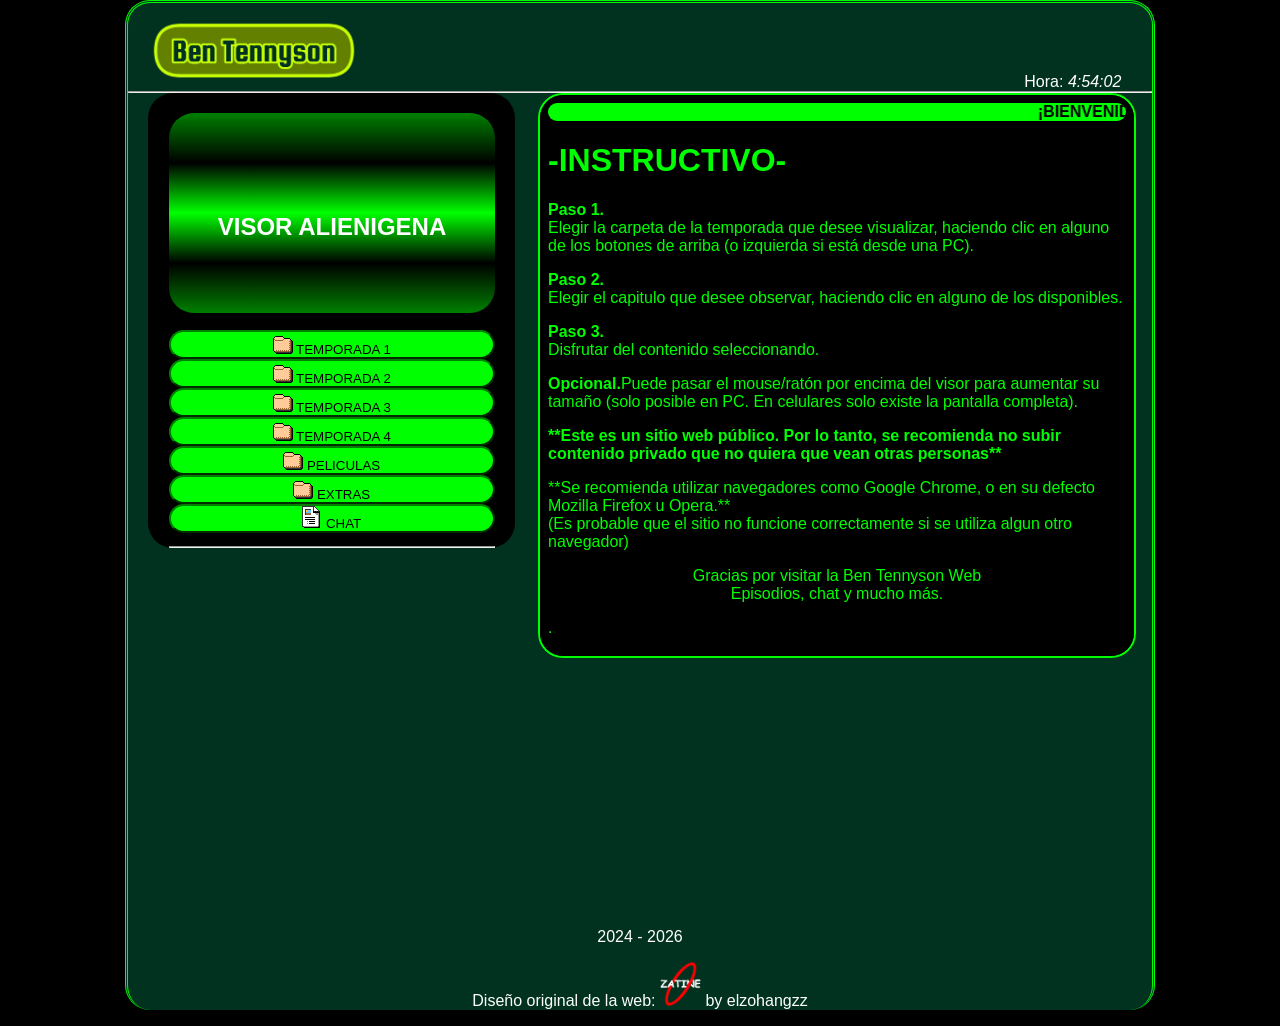
<file: index.html>
<!DOCTYPE html>
<html>
<head>
<meta charset="UTF-8">
<title>Ben Tennyson - Episodios de la Ben 10 - Ben Tennyson web</title>
<link rel="shortcut icon" href="titulazo.png">
<link rel="stylesheet" type="text/css" href="style.css">

<meta name="author" content="Johan Gzz">
<meta name="description" content="Capitulos, episodios, videos, y más contenido de Ben 10 (original) para ti.">
<meta name="viewport" content="width=device-width, initial-scale=1.0, maximum-scale=1.0, user-scalable=no">


</head>
<body class="cuerpo">
<div align="left" style="padding-left:3%;"><h1><img class="tituloprincipalh1" src="titulazo.png" title="Ben 10" alt="Ben Tennyson"></h1></div>
<div align="right" style="padding-right:3%; margin-top:-3.1%;">Hora: <i id="reloj"></i></div>

<script type="text/javascript">
function startTime(){
today=new Date();
h=today.getHours();
m=today.getMinutes();
s=today.getSeconds();
m=checkTime(m);
s=checkTime(s);
document.getElementById('reloj').innerHTML=h+":"+m+":"+s;
t=setTimeout('startTime()',500);}
function checkTime(i)
{if (i<10) {i="0" + i;}return i;}
window.onload=function(){startTime();}
</script>

<hr/>


<div class="izquierdita">
<iframe id="miIframe" src="visor_texto.html" name="visor" class="visorazo" allowfullscreen>Tu navegador no soporta este contenido</iframe>
<nav>
<a class="botonesparaelegirelcontenidoaver" href="temps/temporada1.html" target="iframelista"><button style="margin-top:13px;" class="estilodelosbotonesparaelegirelcontenidoaver"><img src="fld.gif"> TEMPORADA 1</button></a>
<a class="botonesparaelegirelcontenidoaver" href="temps/temporada2.html" target="iframelista"><button class="estilodelosbotonesparaelegirelcontenidoaver"><img src="fld.gif"> TEMPORADA 2</button></a>
<a class="botonesparaelegirelcontenidoaver" href="temps/temporada3.html" target="iframelista"><button class="estilodelosbotonesparaelegirelcontenidoaver"><img src="fld.gif"> TEMPORADA 3</button></a>
<a class="botonesparaelegirelcontenidoaver" href="temps/temporada4.html" target="iframelista"><button class="estilodelosbotonesparaelegirelcontenidoaver"><img src="fld.gif"> TEMPORADA 4</button></a>
<a class="botonesparaelegirelcontenidoaver" href="temps/pelis.html" target="iframelista"><button class="estilodelosbotonesparaelegirelcontenidoaver"><img src="fld.gif"> PELICULAS</button></a>
<a class="botonesparaelegirelcontenidoaver" href="temps/musifondo.html" target="iframelista"><button class="estilodelosbotonesparaelegirelcontenidoaver"><img src="fld.gif"> EXTRAS</button></a>
<a class="botonesparaelegirelcontenidoaver" href="https://panterachat.chatango.com" target="iframelista"><button style="margin-bottom:13px;" class="estilodelosbotonesparaelegirelcontenidoaver"><img src="txt.gif"> CHAT</button></a>
</nav>
<hr>
</div>


<script>
        // Función para obtener parámetros de la URL
        function getParameterByName(name, url = window.location.href) {
            name = name.replace(/[\[\]]/g, '\\$&');
            let regex = new RegExp('[?&]' + name + '(=([^&#]*)|&|#|$)');
            let results = regex.exec(url);
            if (!results) return null;
            if (!results[2]) return '';
            return decodeURIComponent(results[2].replace(/\+/g, ' '));
        }

        // Obtener el parámetro "iframeUrl" de la URL
        let iframeUrl = getParameterByName('iframeUrl');

        // Si el parámetro existe, cambiar la URL del iframe
        if (iframeUrl) {
            document.getElementById('miIframe').src = iframeUrl;
        }
    </script>



<div class="derechita">
<iframe name="iframelista" class="iframequemuestralalista" src="instructivo.html"></iframe>
</div>

<p class="parrafoparaqueseacomodeelborde">2024 - <script>document.write(new Date().getFullYear())</script></p>
<p>Diseño original de la web: <img src="ovalozatine.png" width="4%"> by elzohangzz</p>
<script id="cid0020000371534469473" data-cfasync="false" async src="//st.chatango.com/js/gz/emb.js" style="width: 300px;height: 400px;">{"handle":"zatineorg","arch":"js","styles":{"a":"ff0000","b":100,"c":"ffffff","d":"ffffff","g":"0000ff","k":"ff0000","l":"ff0000","m":"ff0000","p":"10","q":"ff0000","r":100,"pos":"br","cv":1,"cvbg":"ff0000","cvw":300,"cvh":30,"sbc":"ff0000","surl":0,"ticker":1,"fwtickm":1}}</script>
</body>
</html>
</file>
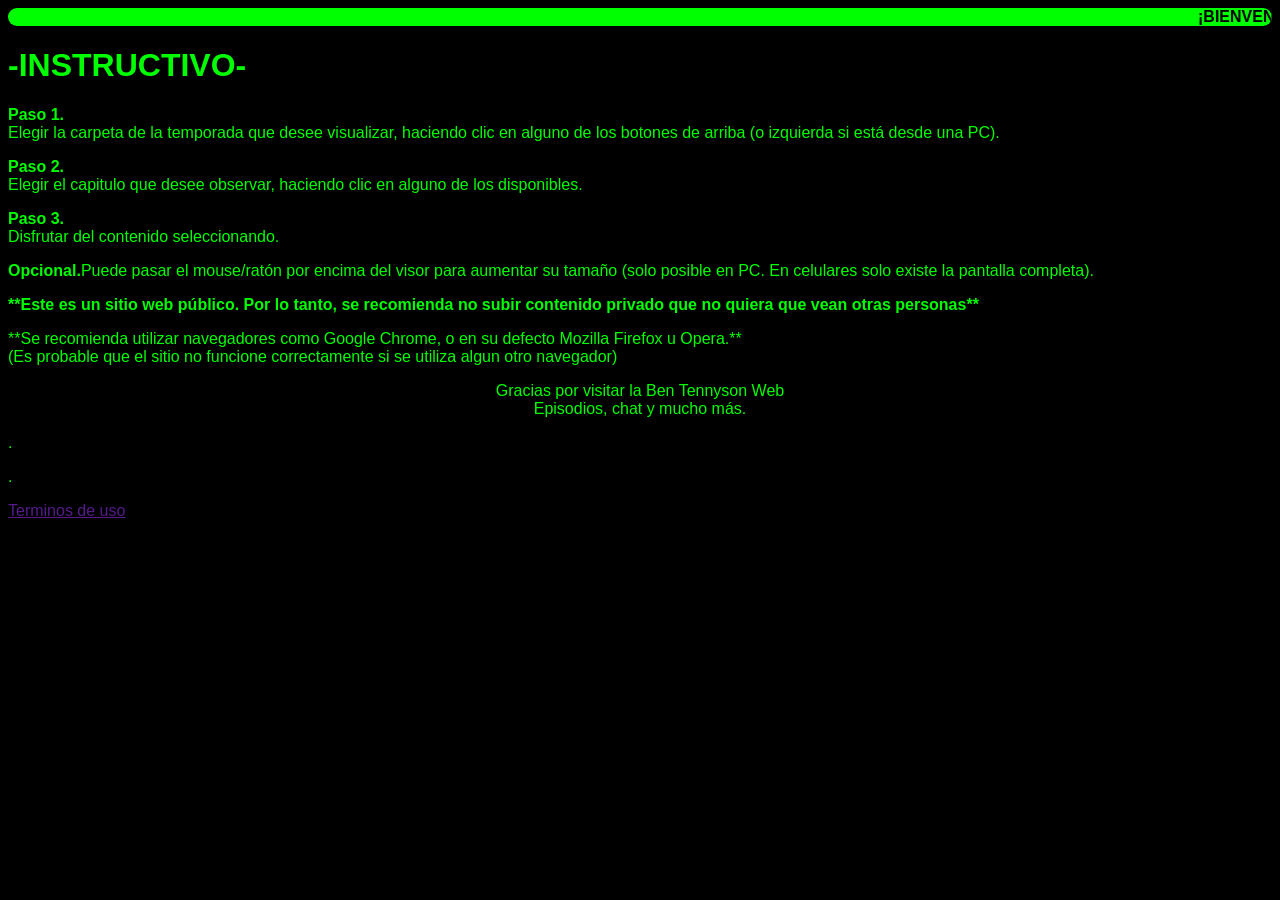
<file: instructivo.html>
<html>
<head>
</head>
<body style="background-color:black; font-family:arial; color:lime;">
<marquee bgcolor="lime" style="color:black; border-radius:25px;"><b>¡BIENVENIDO A LA WEB DE LA SERIE BEN 10!</b></marquee>
<h1>-INSTRUCTIVO-</h1>


<p><b>Paso 1.</b><br>Elegir la carpeta de la temporada que desee visualizar, haciendo clic en alguno de los botones de arriba (o izquierda si está desde una PC).</p>
<p><b>Paso 2.</b><br>Elegir el capitulo que desee observar, haciendo clic en alguno de los disponibles.</p>
<p><b>Paso 3.</b><br>Disfrutar del contenido seleccionando.</p>
<p><b>Opcional.</b>Puede pasar el mouse/ratón por encima del visor para aumentar su tamaño (solo posible en PC. En celulares solo existe la pantalla completa).</p>

<p><b>**Este es un sitio web público. Por lo tanto, se recomienda no subir contenido privado que no quiera que vean otras personas**</b></p>
<p>**Se recomienda utilizar navegadores como Google Chrome, o en su defecto Mozilla Firefox u Opera.**<br>(Es probable que el sitio no funcione correctamente si se utiliza algun otro navegador)</p>
<center>
<p>Gracias por visitar la Ben Tennyson Web<br>Episodios, chat y mucho más.</p>
</center>
<p>.</p>
<p>.</p>
<p><a href="">Terminos de uso</a></p>
</body>
</html>
</file>
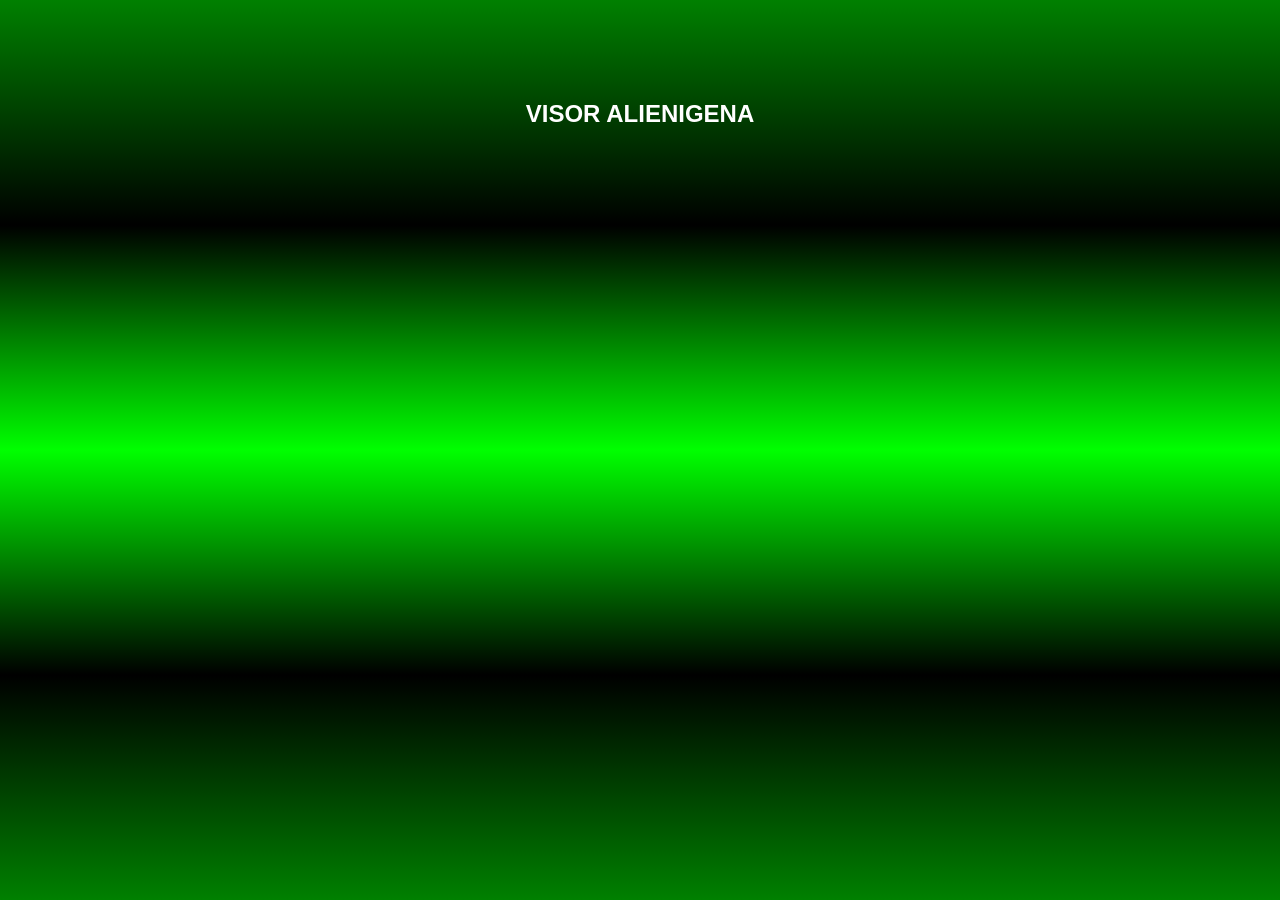
<file: visor_texto.html>
<html>
<head>
<style>
.divultimo + div{
visibility:hidden;
}

body{
background-image: linear-gradient(to bottom, green, black, lime, black, green);

}
</style>
</head>
<body style="color:white; font-family:arial; background-color:black;">
<center>
<br>
<br>
<br>
<br>
<h2>VISOR ALIENIGENA</h2>
</center>

<!-- div paraquitar la publici de 00 -->
<div class="divultimo"></div>
</body>
</html>
</file>
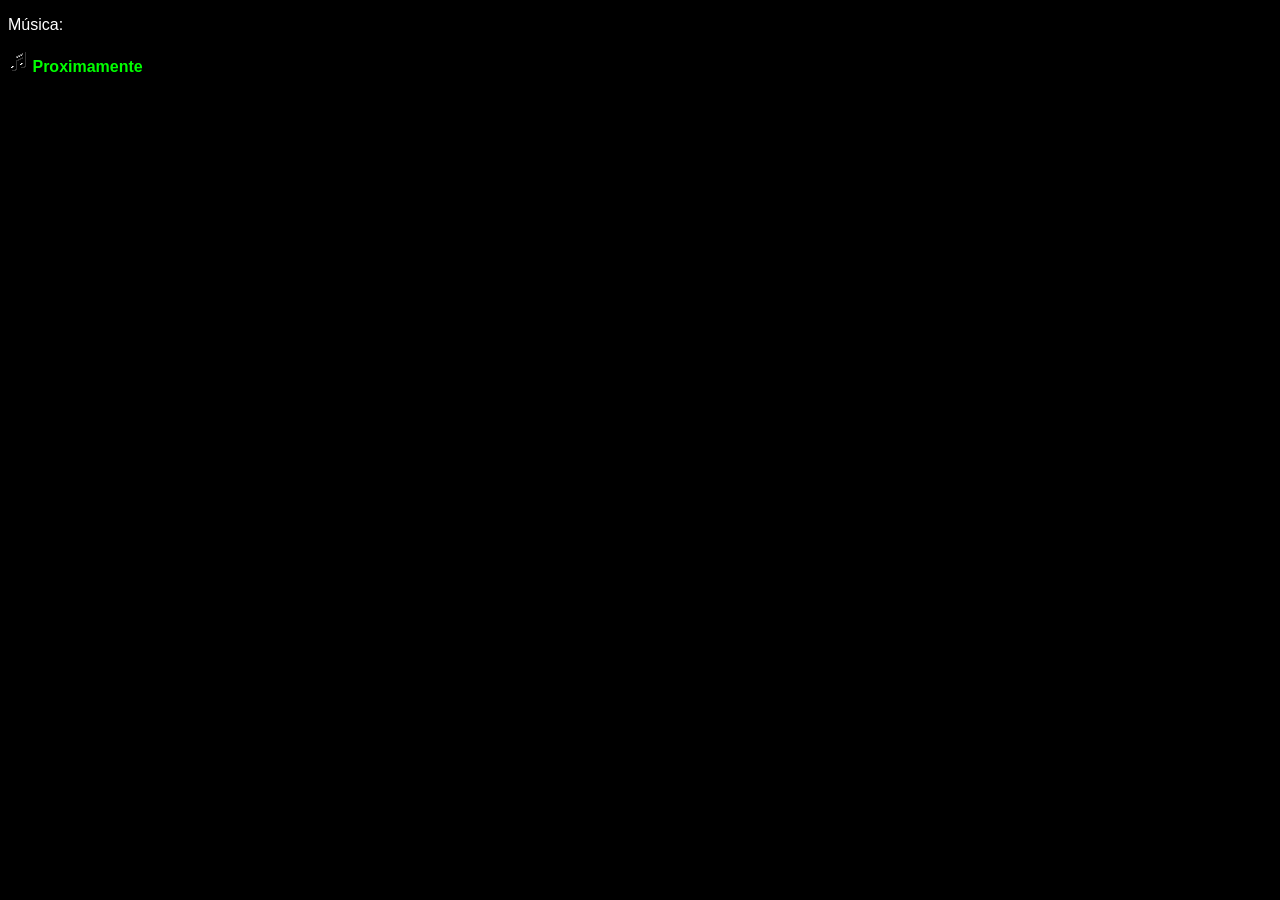
<file: temps/musifondo.html>
<!DOCTYPE html>
<html>
<head>
<meta charset="UTF-8">
<title>musifondo</title>
<link rel="shortcut icon" href="">
<link rel="stylesheet" type="text/css" href="../stylelista.css">

<meta name="robots" content="noindex">
<meta name="author" content="Johan Daniel González Fuentes">
<meta name="description" content="Contenedor de videos al por mayor">
<meta name="viewport" content="width=device-width, initial-scale=1.0, maximum-scale=1.0, user-scalable=no">

<style>

</style>

</head>
<body>
<audio autoplay src="../omnitrix.mp3"></audio>

<p>Música:</p>
<p><img src="../aud.gif"> <a class="linksdelaslistas" href="" target="visor">Proximamente</a></p>




<!-- div paraquitar la publici de 00 -->
<div class="divultimo"></div>
</body>
</html>
</file>
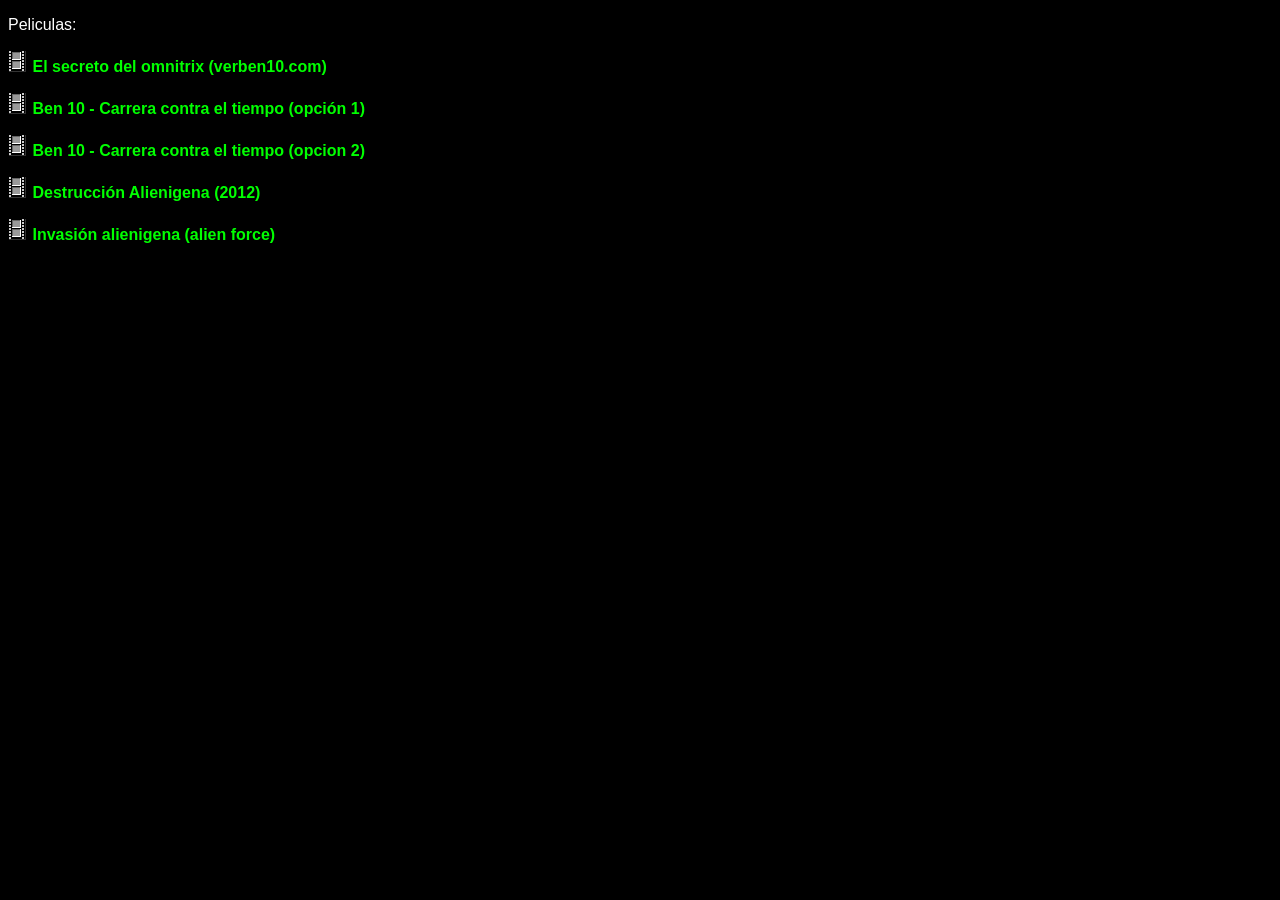
<file: temps/pelis.html>
<!DOCTYPE html>
<html>
<head>
<meta charset="UTF-8">
<title>temporada</title>
<link rel="shortcut icon" href="">
<link rel="stylesheet" type="text/css" href="../stylelista.css">

<meta name="robots" content="noindex">
<meta name="author" content="Johan Gzz">
<meta name="description" content="Contenedor de videos al por mayor">
<meta name="viewport" content="width=device-width, initial-scale=1.0, maximum-scale=1.0, user-scalable=no">

<style>

</style>

</head>
<body>
<audio autoplay src="../omnitrix.mp3"></audio>

<p>Peliculas:</p>
<p><img src="vid.gif"> <a class="linksdelaslistas" href="https://archive.org/download/elviajeamichoacan/bentenmovi.mp4" target="visor">El secreto del omnitrix (verben10.com)</a></p>
<p><img src="vid.gif"> <a class="linksdelaslistas" href="https://fileb.in/zatine_carreracontra-LSm8.mp4" target="visor">Ben 10 - Carrera contra el tiempo (opción 1)</a></p>
<p><img src="vid.gif"> <a class="linksdelaslistas" href="https://archive.org/download/dscf4017/zatine_carreracontra.mp4" target="visor">Ben 10 - Carrera contra el tiempo (opcion 2)</a></p>
<p><img src="vid.gif"> <a class="linksdelaslistas" href="https://fileb.in/destruccionalienigena-pfyw.mp4" target="visor">Destrucción Alienigena (2012)</a></p>
<p><img src="vid.gif"> <a class="linksdelaslistas" href="https://pomf2.lain.la/f/znxq86zw.mp4" target="visor">Invasión alienigena (alien force)</a></p>

<!-- div paraquitar la publici de 00 -->
<div class="divultimo"></div>
</body>
</html>
</file>
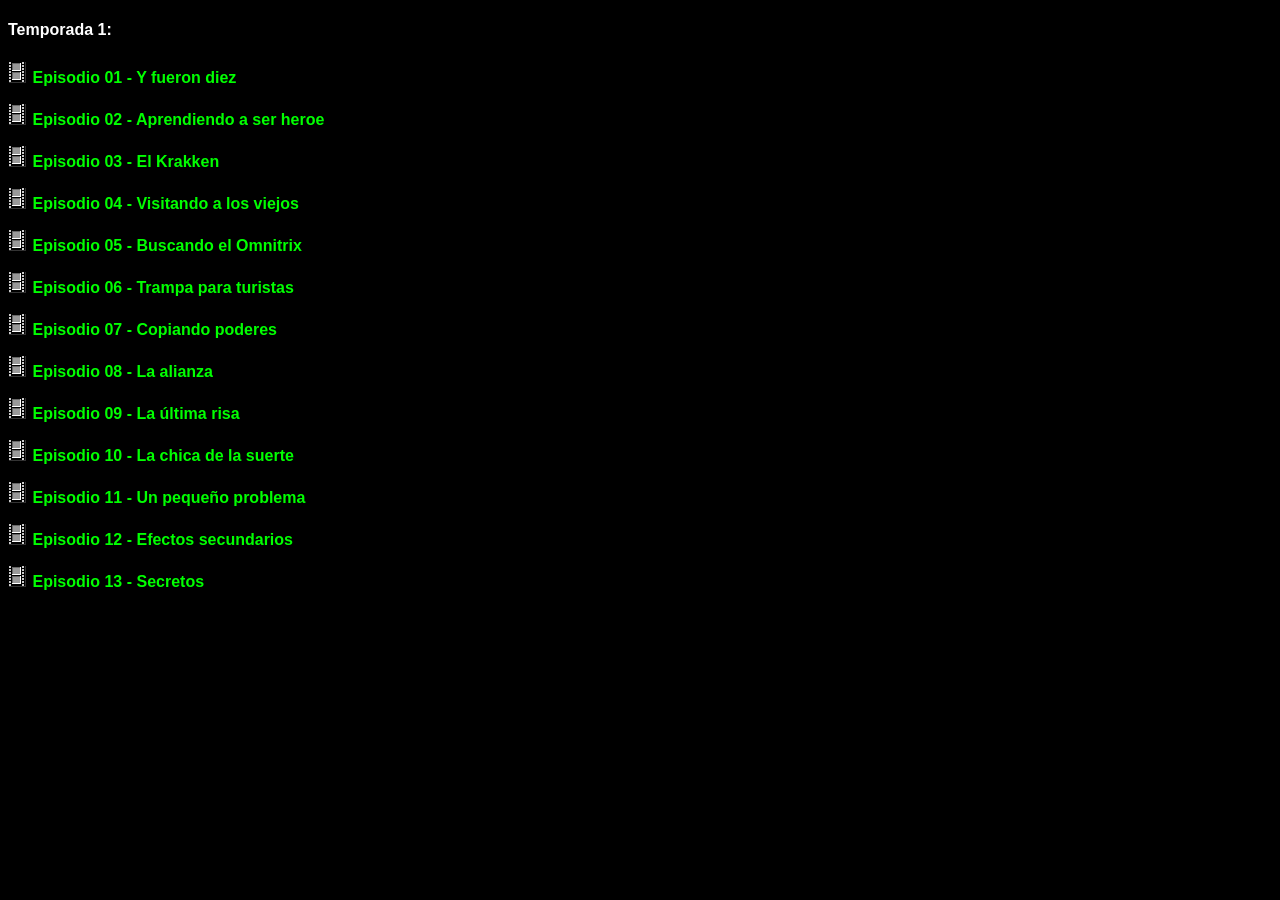
<file: temps/temporada1.html>
<!DOCTYPE html>
<html>
<head>
<meta charset="UTF-8">
<title>temporada</title>
<link rel="shortcut icon" href="">
<link rel="stylesheet" type="text/css" href="../stylelista.css">

<meta name="robots" content="noindex">
<meta name="author" content="Johan Gzz">
<meta name="description" content="Contenedor de videos al por mayor">
<meta name="viewport" content="width=device-width, initial-scale=1.0, maximum-scale=1.0, user-scalable=no">

<style>

</style>

</head>
<body>
<audio autoplay src="../omnitrix.mp3"></audio>

<h4>Temporada 1:</h4>
<p><img src="vid.gif"> <a class="linksdelaslistas" href="https://chibi.iitranq.co.uk/HQxMkXfC6DZs.mp4" target="visor">Episodio 01 - Y fueron diez</a></p>
<p><img src="vid.gif"> <a class="linksdelaslistas" href="https://chibi.iitranq.co.uk/1trABGXxu2px.mp4" target="visor">Episodio 02 - Aprendiendo a ser heroe</a></p>
<p><img src="vid.gif"> <a class="linksdelaslistas" href="https://chibi.iitranq.co.uk/eNh2J9hnadvJ.mp4" target="visor">Episodio 03 - El Krakken</a></p>
<p><img src="vid.gif"> <a class="linksdelaslistas" href="https://chibi.iitranq.co.uk/6kbyEPnqbKTU.mp4" target="visor">Episodio 04 - Visitando a los viejos</a></p>
<p><img src="vid.gif"> <a class="linksdelaslistas" href="https://chibi.iitranq.co.uk/b1iauWlw6agi.mp4" target="visor">Episodio 05 - Buscando el Omnitrix</a></p>
<p><img src="vid.gif"> <a class="linksdelaslistas" href="https://files.catbox.moe/jzxduj.mp4" target="visor">Episodio 06 - Trampa para turistas</a></p>
<p><img src="vid.gif"> <a class="linksdelaslistas" href="https://chibi.iitranq.co.uk/n6CIHjnyaEKd.mp4" target="visor">Episodio 07 - Copiando poderes</a></p>
<p><img src="vid.gif"> <a class="linksdelaslistas" href="https://chibi.iitranq.co.uk/fNFFULJ4EbBK.mp4" target="visor">Episodio 08 - La alianza</a></p>
<p><img src="vid.gif"> <a class="linksdelaslistas" href="https://chibi.iitranq.co.uk/3xhz5x1KdjWq.mp4" target="visor">Episodio 09 - La última risa</a></p>
<p><img src="vid.gif"> <a class="linksdelaslistas" href="https://chibi.iitranq.co.uk/vnF2aMn9nX4z.mp4" target="visor">Episodio 10 - La chica de la suerte</a></p>
<p><img src="vid.gif"> <a class="linksdelaslistas" href="https://chibi.iitranq.co.uk/cpV5SeDi8M7O.mp4" target="visor">Episodio 11 - Un pequeño problema</a></p>
<p><img src="vid.gif"> <a class="linksdelaslistas" href="https://chibi.iitranq.co.uk/XtqOUAtofA4v.mp4" target="visor">Episodio 12 - Efectos secundarios</a></p>
<p><img src="vid.gif"> <a class="linksdelaslistas" href="https://files.catbox.moe/ohdeui.mp4" target="visor">Episodio 13 - Secretos</a></p>





<!-- div paraquitar la publici de 00 -->
<div class="divultimo"></div>
</body>
</html>
</file>
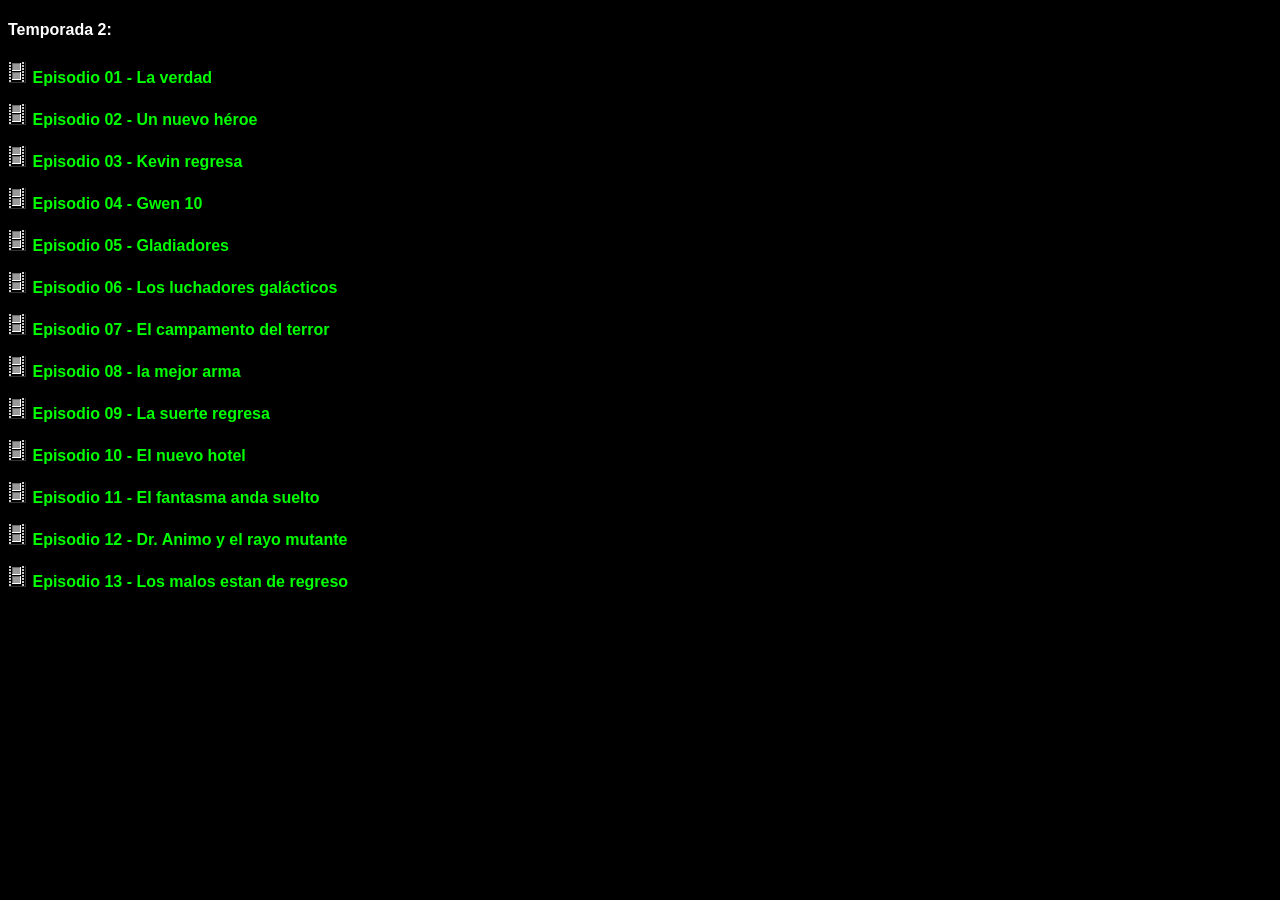
<file: temps/temporada2.html>
<!DOCTYPE html>
<html>
<head>
<meta charset="UTF-8">
<title>temporada</title>
<link rel="shortcut icon" href="">
<link rel="stylesheet" type="text/css" href="../stylelista.css">

<meta name="robots" content="noindex">
<meta name="author" content="Johan Gzz">
<meta name="description" content="Contenedor de videos al por mayor">
<meta name="viewport" content="width=device-width, initial-scale=1.0, maximum-scale=1.0, user-scalable=no">

<style>

</style>

</head>
<body>
<audio autoplay src="../omnitrix.mp3"></audio>

<h4>Temporada 2:</h4>
<p><img src="vid.gif"> <a class="linksdelaslistas" href="https://chibi.iitranq.co.uk/2fS887FIPWnw.mp4" target="visor">Episodio 01 - La verdad</a></p>
<p><img src="vid.gif"> <a class="linksdelaslistas" href="https://files.safe.waifuhunter.club/7SPJ0Qt5.mp4" target="visor">Episodio 02 - Un nuevo héroe</a></p>
<p><img src="vid.gif"> <a class="linksdelaslistas" href="https://chibi.iitranq.co.uk/PIySLaWZrk6r.mp4" target="visor">Episodio 03 - Kevin regresa</a></p>
<p><img src="vid.gif"> <a class="linksdelaslistas" href="https://files.safe.waifuhunter.club/XOtngLXt.mp4" target="visor">Episodio 04 - Gwen 10</a></p>
<p><img src="vid.gif"> <a class="linksdelaslistas" href="https://files.safe.waifuhunter.club/2n5tEtJr.mp4" target="visor">Episodio 05 - Gladiadores</a></p>
<p><img src="vid.gif"> <a class="linksdelaslistas" href="https://files.safe.waifuhunter.club/moy5apOd.mp4" target="visor">Episodio 06 - Los luchadores galácticos</a></p>
<p><img src="vid.gif"> <a class="linksdelaslistas" href="https://chibi.iitranq.co.uk/WcOKeIXEeAgt.mp4" target="visor">Episodio 07 - El campamento del terror</a></p>
<p><img src="vid.gif"> <a class="linksdelaslistas" href="https://files.safe.waifuhunter.club/aGDMqErp.mp4" target="visor">Episodio 08 - la mejor arma</a></p>
<p><img src="vid.gif"> <a class="linksdelaslistas" href="https://files.catbox.moe/dwp12c.mp4" target="visor">Episodio 09 - La suerte regresa</a></p>
<p><img src="vid.gif"> <a class="linksdelaslistas" href="https://files.catbox.moe/b4rxc0.mp4" target="visor">Episodio 10 - El nuevo hotel</a></p>
<p><img src="vid.gif"> <a class="linksdelaslistas" href="https://files.catbox.moe/4ti55k.mp4" target="visor">Episodio 11 - El fantasma anda suelto</a></p>
<p><img src="vid.gif"> <a class="linksdelaslistas" href="https://files.catbox.moe/cl0lnk.mp4" target="visor">Episodio 12 - Dr. Animo y el rayo mutante</a></p>
<p><img src="vid.gif"> <a class="linksdelaslistas" href="https://files.catbox.moe/xvubno.mp4" target="visor">Episodio 13 - Los malos estan de regreso</a></p>





<!-- div paraquitar la publici de 00 -->
<div class="divultimo"></div>
</body>
</html>
</file>
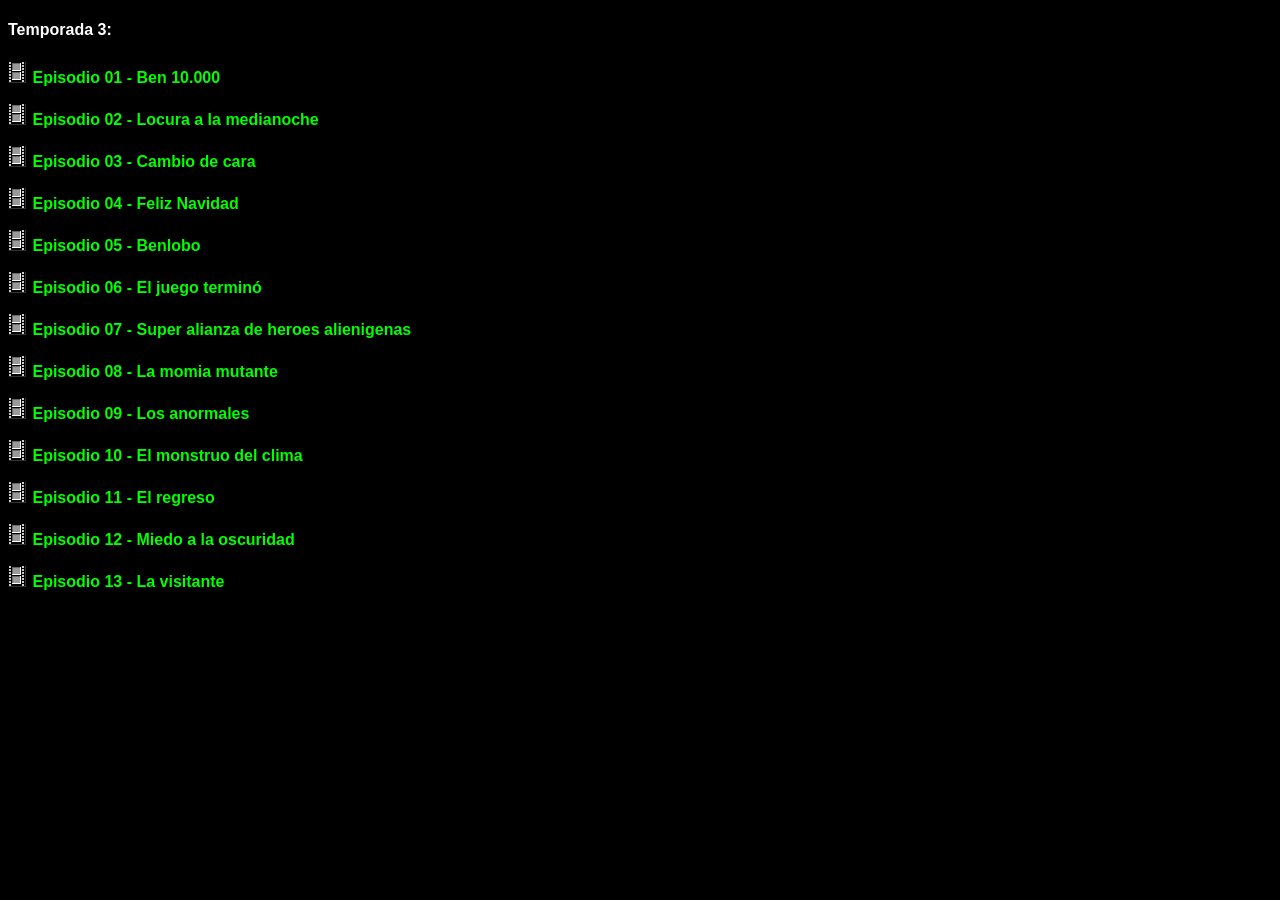
<file: temps/temporada3.html>
<!DOCTYPE html>
<html>
<head>
<meta charset="UTF-8">
<title>temporada</title>
<link rel="shortcut icon" href="">
<link rel="stylesheet" type="text/css" href="../stylelista.css">

<meta name="robots" content="noindex">
<meta name="author" content="Johan Gzz">
<meta name="description" content="Contenedor de videos al por mayor">
<meta name="viewport" content="width=device-width, initial-scale=1.0, maximum-scale=1.0, user-scalable=no">

<style>

</style>

</head>
<body>
<audio autoplay src="../omnitrix.mp3"></audio>

<h4>Temporada 3:</h4>
<p><img src="vid.gif"> <a class="linksdelaslistas" href="https://archive.org/download/xdsin-titulo/t3e1.mp4" target="visor">Episodio 01 - Ben 10.000</a></p>
<p><img src="vid.gif"> <a class="linksdelaslistas" href="https://archive.org/download/xdsin-titulo/t3e2.mp4" target="visor">Episodio 02 - Locura a la medianoche</a></p>
<p><img src="vid.gif"> <a class="linksdelaslistas" href="https://archive.org/download/xdsin-titulo/t3e3.mp4" target="visor">Episodio 03 - Cambio de cara</a></p>
<p><img src="vid.gif"> <a class="linksdelaslistas" href="https://archive.org/download/xdsin-titulo/t3e4.mp4" target="visor">Episodio 04 - Feliz Navidad</a></p>
<p><img src="vid.gif"> <a class="linksdelaslistas" href="https://archive.org/download/xdsin-titulo/t3e5.mp4" target="visor">Episodio 05 - Benlobo</a></p>
<p><img src="vid.gif"> <a class="linksdelaslistas" href="https://archive.org/download/xdsin-titulo/t3e6.mp4" target="visor">Episodio 06 - El juego terminó</a></p>
<p><img src="vid.gif"> <a class="linksdelaslistas" href="https://archive.org/download/xdsin-titulo/t3e7.mp4" target="visor">Episodio 07 - Super alianza de heroes alienigenas</a></p>
<p><img src="vid.gif"> <a class="linksdelaslistas" href="https://archive.org/download/xdsin-titulo/t3e8.mp4" target="visor">Episodio 08 - La momia mutante</a></p>
<p><img src="vid.gif"> <a class="linksdelaslistas" href="https://archive.org/download/xdsin-titulo/t3e9.mp4" target="visor">Episodio 09 - Los anormales</a></p>
<p><img src="vid.gif"> <a class="linksdelaslistas" href="https://archive.org/download/xdsin-titulo/t3e10.mp4" target="visor">Episodio 10 - El monstruo del clima</a></p>
<p><img src="vid.gif"> <a class="linksdelaslistas" href="https://archive.org/download/xdsin-titulo/t3e11.mp4" target="visor">Episodio 11 - El regreso</a></p>
<p><img src="vid.gif"> <a class="linksdelaslistas" href="https://archive.org/download/xdsin-titulo/t3e12.mp4" target="visor">Episodio 12 - Miedo a la oscuridad</a></p>
<p><img src="vid.gif"> <a class="linksdelaslistas" href="https://archive.org/download/xdsin-titulo/t3e13.mp4" target="visor">Episodio 13 - La visitante</a></p>





<!-- div paraquitar la publici de 00 -->
<div class="divultimo"></div>
</body>
</html>
</file>
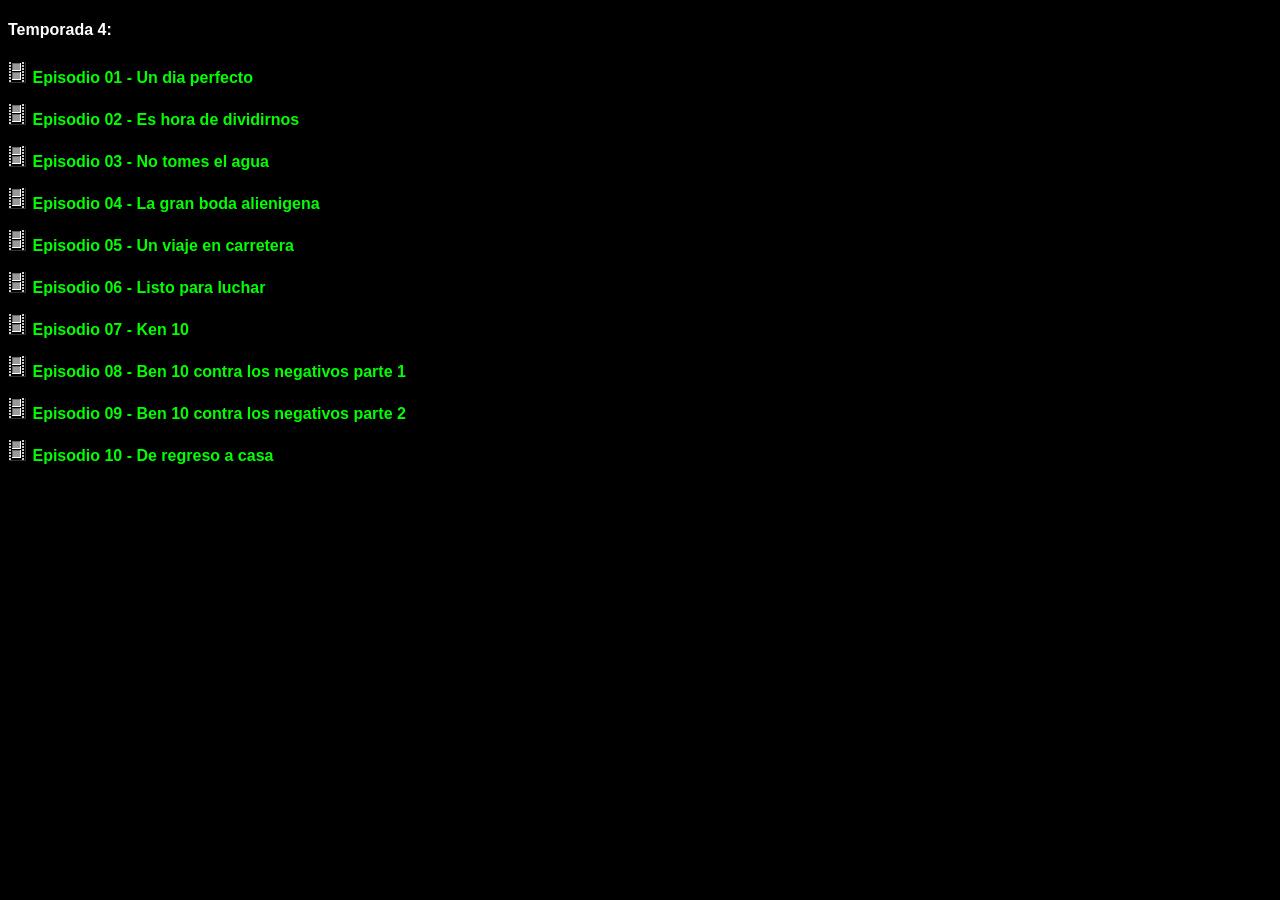
<file: temps/temporada4.html>
<!DOCTYPE html>
<html>
<head>
<meta charset="UTF-8">
<title>temporada</title>
<link rel="shortcut icon" href="">
<link rel="stylesheet" type="text/css" href="../stylelista.css">

<meta name="robots" content="noindex">
<meta name="author" content="Johan Gzz">
<meta name="description" content="Contenedor de videos al por mayor">
<meta name="viewport" content="width=device-width, initial-scale=1.0, maximum-scale=1.0, user-scalable=no">

<style>

</style>

</head>
<body>
<audio autoplay src="../omnitrix.mp3"></audio>

<h4>Temporada 4:</h4>
<p><img src="vid.gif"> <a class="linksdelaslistas" href="https://chibi.iitranq.co.uk/9GYVluizuwbq.mp4" target="visor">Episodio 01 - Un dia perfecto</a></p>
<p><img src="vid.gif"> <a class="linksdelaslistas" href="https://files.safe.waifuhunter.club/GO9oOsnBdu5xS7HQ1KuI0ikvIWJ9qqlM.mp4" target="visor">Episodio 02 - Es hora de dividirnos</a></p>
<p><img src="vid.gif"> <a class="linksdelaslistas" href="https://chibi.iitranq.co.uk/Ljl6mwvRpKXw.mp4" target="visor">Episodio 03 - No tomes el agua</a></p>
<p><img src="vid.gif"> <a class="linksdelaslistas" href="https://archive.org/download/superayuda60/t4e4.mp4" target="visor">Episodio 04 - La gran boda alienigena</a></p>
<p><img src="vid.gif"> <a class="linksdelaslistas" href="https://archive.org/download/superayuda60/t4e5.mp4" target="visor">Episodio 05 - Un viaje en carretera</a></p>
<p><img src="vid.gif"> <a class="linksdelaslistas" href="https://archive.org/download/superayuda60/t4e6.mp4" target="visor">Episodio 06 - Listo para luchar</a></p>
<p><img src="vid.gif"> <a class="linksdelaslistas" href="https://archive.org/download/superayuda60/t4e7.mp4" target="visor">Episodio 07 - Ken 10</a></p>
<p><img src="vid.gif"> <a class="linksdelaslistas" href="https://chibi.iitranq.co.uk/D0hddpRG27Qb.mp4" target="visor">Episodio 08 - Ben 10 contra los negativos parte 1</a></p>
<p><img src="vid.gif"> <a class="linksdelaslistas" href="https://chibi.iitranq.co.uk/earcTv9nmXwB.mp4" target="visor">Episodio 09 - Ben 10 contra los negativos parte 2</a></p>
<p><img src="vid.gif"> <a class="linksdelaslistas" href="https://chibi.iitranq.co.uk/b8kj44tNO35H.mp4" target="visor">Episodio 10 - De regreso a casa</a></p>





<!-- div paraquitar la publici de 00 -->
<div class="divultimo"></div>
</body>
</html>
</file>
<file: style.css>
html{
text-align:center;
margin:0 auto;
background-color:black;
background-image: url("");
width: auto;
color:white;
}

.cuerpo{
text-align:center;
padding-top:2px;
margin-top:0px;
margin-left:auto;
margin-right:auto;
background-color:#013220;
border-top:double;
border-left: double;
border-right: double;
border-color: lime;
border-radius:25px;
width: 80%;
cursor:default;
font-family:arial;
}

#contenedor{
margin: 0 auto;
text-align:left;
width:93%;
}

.tituloprincipalh1{
font-family:arial;
color:black;
width:21%;
margin:-9px;
}

.derechita{
float: right; width: 58%; text-align:left; padding-right: 2%; padding-left:2%;
}

.izquierdita{
float: left; width: 31.8%; text-align:left; padding-left: 2%; padding-right: 2%; padding-top:2%; background-color:black; border-radius:25px; margin-left:2%;
}

hr {
padding:0;
margin:0;
}

.botonesparaelegirelcontenidoaver{
display:block;
}

.estilodelosbotonesparaelegirelcontenidoaver{
width:100%;
cursor:pointer;
padding:0px;
border-radius:25px;
border-color:green;
background-color:lime;
}

.visorazo{
width:100%;
height:200px;
border:none;
border-radius:25px;
}

.visorazo:hover{
transition-duration:0.4s;
position:fixed;
width:77%;
height:77%;
z-index:4;
border:5px solid lime;
}

.iframequemuestralalista{
height:561px;
width:100%;
border:2px lime solid;
border-radius:25px;
}

.parrafoparaqueseacomodeelborde{
padding-top:80%;
}

@media only screen and (max-width: 800px) {

.cuerpo{
width: 100%;
border-style: none;
border-color: none;
}

.izquierdita{
width: 97%; text-align:left; padding-right: 0%; padding-bottom:0%; border:none; height:10%; padding-top:0%; margin-left:0%;
}

.botonesparaelegirelcontenidoaver{
display:inline;
}

.estilodelosbotonesparaelegirelcontenidoaver{
width:auto;
padding:3.2px;
}

.derechita{
 width: 95%; text-align:left; padding-left: 3%;
}

.iframequemuestralalista{
height:290px;
}

.visorazo{
height:250px;
}

.visorazo:hover{
transition-duration:0s;
position:relative;
width:100%;
height:250px;
z-index:4;
border:none;
}

nav{
overflow-x: auto; /* Desplazamiento horizontal automático */
overflow-y: hidden; /* Ocultar desplazamiento vertical */
white-space: nowrap; /* Evita que el texto se divida en varias líneas */
}

.tituloprincipalh1{
font-size:90%;
width:23%;
top:5px;
left:23px;
position:absolute;
}

}
</file>
<file: stylelista.css>
body{
background-color:black;
font-family:Arial;
overflow-x: hidden; /* Desplazamiento horizontal deshabilitado para el cuerpo entero */
color:white;
}

.botonesdelascarpetasdeservidores{
border-style:solid;
border-color:black;
border-width:thin;
color:black;
background-color:#dadada;
cursor:pointer,default;
text-decoration:none;
padding:3.1px;
}

.botonesdelascarpetasparasubir{
border-style:solid;
border-color:#dadada;
border-width:thin;
color:#dadada;
background-color:black;
cursor:pointer,default;
text-decoration:none;
padding:3.1px;
}

.scrollhorizontal{
width: 100%;
height: 48px;
margin-top:0px;
padding-top:4px;
overflow-x: auto; /* Desplazamiento horizontal automático */
overflow-y: hidden; /* Ocultar desplazamiento vertical */
white-space: nowrap; /* Evita que el texto se divida en varias líneas */
}

.linksdelaslistas{
color:lime;
text-decoration:none;
font-weight:bold;
font-family:arial;
}

.linksdelaslistas:hover{
text-decoration:underline;
}

.iframedelalistaquevadentrodelotroiframe{
width:100%;
border:none;
height:450px;
}

.divultimo + div{
visibility:hidden;
}

.botoneselegirsubir{
padding:4px;
}

/* Pantallas de 300px de ALTO o inferior */

@media only screen and (max-height: 300px) {

.iframedelalistaquevadentrodelotroiframe{
height:210px;
}

}
</file>
